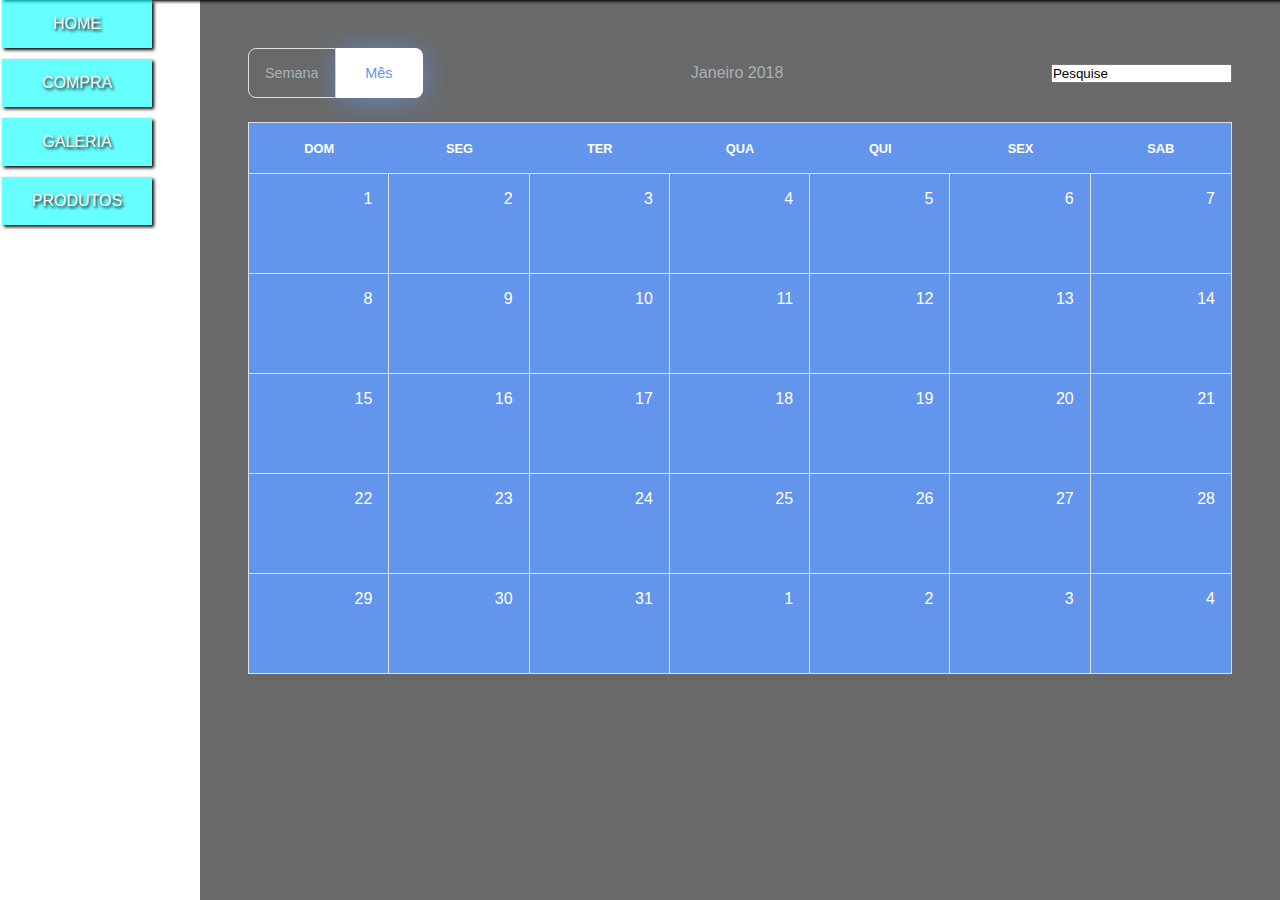
<file: site/calendario.html>
<html>
<meta charset="utf-8">
<head>
<link rel="stylesheet" type="text/css" href="style/calendario.css">
<link rel="stylesheet" type="text/css" href="style/estilop.css">
<title>Persona artes</title>
</head>
<body>
<header>
<input type="checkbox" id="bt_menu" >
<label for="bt_menu">&#9776;</label>
 <nav class="menu" >
<ul>
    <li ><a href="#">HOME</a>
    <ul>
    </ul></li>
      <li><a href="#">COMPRA</a>
        <ul>
     <li> <a href="calendario.html"> Calendário </a></li>
     <li> <a href="pedido.html"> Pedido</a></li>
      </li>   </ul>
    <li ><a href="#">GALERIA</a>
     <ul>
     <li> <a href="#"> FESTAS </a></li>
     <li> <a href="#"> EVENTOS</a>
            </ul></li>


     <li ><a href="menuopcoes.html">PRODUTOS</a>
        <ul>
     <li> <a href="#"> Caixinhas  </a></li>
     <li> <a href="#"> Convites</a></li>
     <li> <a href="#"> Bolos Fake</a></li>
     <li> <a href="#"> Letras 3D </a></li>
     </ul></li>
  </ul>
</nav>
</header>
<div class="wrapper">
  <main>
    <div class="toolbar">
      <div class="toggle">
        <div class="toggle__option">semana</div>
        <div class="toggle__option toggle__option--selected">mês</div>
      </div>
      <div class="current-month">Janeiro 2018</div>
      <div class="search-input">
        <input type="text" value="Pesquise">
        <i class="fa fa-search"></i>
      </div>
    </div>
    <div class="calendar">
      <div class="calendar__header">
        <div>dom</div>
        <div>seg</div>
        <div>ter</div>
        <div>qua</div>
        <div>qui</div>
        <div>sex</div>
        <div>sab</div>
      </div>
      <div class="calendar__week">
        <div class="calendar__day day">1</div>
        <div class="calendar__day day">2</div>
        <div class="calendar__day day">3</div>
        <div class="calendar__day day">4</div>
        <div class="calendar__day day">5</div>
        <div class="calendar__day day">6</div>
        <div class="calendar__day day">7</div>
      </div>
      <div class="calendar__week">
        <div class="calendar__day day">8</div>
        <div class="calendar__day day">9</div>
        <div class="calendar__day day">10</div>
        <div class="calendar__day day">11</div>
        <div class="calendar__day day">12</div>
        <div class="calendar__day day">13</div>
        <div class="calendar__day day">14</div>        
      </div>
      <div class="calendar__week">
        <div class="calendar__day day">15</div>
        <div class="calendar__day day">16</div>
        <div class="calendar__day day">17</div>
        <div class="calendar__day day">18</div>
        <div class="calendar__day day">19</div>
        <div class="calendar__day day">20</div>
        <div class="calendar__day day">21</div>    
      </div>
      <div class="calendar__week">
        <div class="calendar__day day">22</div>
        <div class="calendar__day day">23</div>
        <div class="calendar__day day">24</div>
        <div class="calendar__day day">25</div>
        <div class="calendar__day day">26</div> 
        <div class="calendar__day day">27</div> 
        <div class="calendar__day day">28</div> 
      </div>
      <div class="calendar__week">
        <div class="calendar__day day">29</div>
        <div class="calendar__day day">30</div>
        <div class="calendar__day day">31</div>
        <div class="calendar__day day">1</div>
        <div class="calendar__day day">2</div>
        <div class="calendar__day day">3</div>
        <div class="calendar__day day">4</div>
      </div>
    </div>
  </main>
 
</div>
	


</body>

</html>










<!-- <img src="imagem/branca de neve/itens/branca-de-neve-wallpaper.JPG"><img src="#">  <>/* ! @ {   }""@#$%¨&*()`{}?:<>|+_  </>  ="  "  : ;  :   %  # {   } @ {   } </>
<  ="  " > */<div class="cabeçalho"></div> -->

<!--
<>/@#{}!"":  <div class="login">
<p><a href="#">Login </a></p>

<p><a href="#">cadastro</a></p>
</div>-->
</file>
<file: site/style/calendario.css>
*{padding: 0;margin: 0;}
.wrapper {
  display: grid;
  grid-template-rows: 70px 1fr 70px;
  grid-template-columns: 1fr;
  grid-template-areas: "sidebar"
                       "content";
  width: 100vw; /* unnecessary, but let's keep things consistent */
  height: 100vh;
}

@media screen and (min-width: 850px) {
  .wrapper {
    grid-template-columns: 200px 5fr;
    grid-template-rows: 1fr;
    grid-template-areas: "sidebar content";
  }
}



/* SIDEBAR */

main {
  grid-area: content;
  padding: 48px;
}

sidebar {

  grid-area: sidebar;
  display: grid;
  grid-template-columns: 1fr 3fr 1fr;
  grid-template-rows: 3fr 1fr;
  grid-template-areas: "logo menu avatar"
                       "copyright menu avatar";
}
.logo {
  display: flex;
  align-items: center;
  justify-content: center;
}
.copyright {
  text-align: center;
}
.avatar {
  grid-area: avatar;
  display: flex;
  align-items: center;
  flex-direction: row-reverse;
}
.avatar__name {
  flex: 1;
  text-align: right;
  margin-right: 1em;
}
.avatar__img > img {
  display: block;
}

.copyright {
  grid-area: copyright;
}
.menu {
  grid-area: menu;
  display: flex;
  align-items: center;
  justify-content: space-evenly;
}
.logo {
  grid-area: logo;
}
.menu__text {
  display: none;
}

@media screen and (min-width: 850px) {
  sidebar {
    grid-template-areas: "logo"
                         "avatar"
                         "menu"
                         "copyright";
    grid-template-columns: 1fr;
    grid-template-rows: 50px auto 1fr 50px;
  }
  
  .menu {
    flex-direction: column;
    align-items: normal;
    justify-content: flex-start;
  }
  .menu__text {
    display: inline-block;
  }
  .avatar {
    flex-direction: column;
  }
  .avatar__name {
    margin: 1em 0;
  }
  .avatar__img > img {
    border-radius: 50%;
  }
}




/* MAIN */

.toolbar{
  display: flex;
  justify-content: space-between;
  align-items: center;
  margin-bottom: 24px;
}
.calendar{ }

.calendar__week,
.calendar__header {
  background-color: #6495ED;
  color: white;
  display: grid;
  grid-template-columns: repeat(7, 1fr);  
}
.calendar__week {
  grid-auto-rows: 100px;
  text-align: right;
}

.calendar__header {
  grid-auto-rows: 50px;
  align-items: center;
  text-align: center;
}

.calendar__day {
  padding: 16px;
}




/* COSMETIC STYLING */

:root {
  --red: #6495ED;
}

body {
  font-family: Montserrat;
  font-weight: 100;
  color: #A8B2B9;
}

sidebar {

  box-shadow: 5px 0px 20px rgba(0, 0, 0, 0.2);
}

main {
  background-color: #696969;
}

.avatar__name {
  font-size: 0.8rem;
}

.menu__item {
  text-transform: uppercase;
  font-size: 0.7rem;
  font-weight: 500;
  padding: 16px 16px 16px 14px;
  border-left: 4px solid transparent;
  color: inherit;
  text-decoration: none;
  transition: color ease 0.3s;
}

.menu__item--active .menu__icon {
  color: var(--red);
}
.menu__item--active .menu__text {
  color: black;
}

.menu__item:hover {
  color: black;
}


.menu__icon {
  font-size: 1.3rem;
}

@media screen and (min-width: 850px) {
  .menu__icon {
    font-size: 0.9rem;
    padding-right: 16px;
  }
  .menu__item--active {
    border-left: 4px solid var(--red);
    box-shadow: inset 10px 0px 17px -13px var(--red);
  }
}

.copyright {
  font-size: 0.7rem;
  font-weight: 400;
}

.calendar {
  background-color: white;
  border: 1px solid #e1e1e1;
}

.calendar__header > div {
  text-transform: uppercase;
  font-size: 0.8em;
  font-weight: bold;
}

.calendar__day {
  border-right: 1px solid #e1e1e1;
  border-top: 1px solid #e1e1e1;
}

.calendar__day:last-child {
  border-right: 0;
}

.toggle{
  display: grid;
  grid-template-columns: 1fr 1fr;

  text-align: center;
  font-size: 0.9em;
}
.toggle__option{
  padding: 16px;
  border: 1px solid #e1e1e1;
  border-radius: 8px;
  text-transform: capitalize;
  cursor: pointer;
}
.toggle__option:first-child {
    border-top-right-radius: 0;
    border-bottom-right-radius: 0;
}
.toggle__option:last-child {
    border-left: 0;
    border-top-left-radius: 0;
    border-bottom-left-radius: 0;
}
.toggle__option--selected{
  border-color: white;
  background-color: white;
  color: var(--red);
  font-weight: 500;
  box-shadow: 1px 2px 30px -5px var(--red);
.wrapper {
  display: grid;
  grid-template-rows: 70px 1fr 70px;
  grid-template-columns: 1fr;
  grid-template-areas: "sidebar"
                       "content";
  width: 100vw; /* unnecessary, but let's keep things consistent */
  height: 100vh;
}

@media screen and (min-width: 850px) {
  .wrapper {
    grid-template-columns: 200px 5fr;
    grid-template-rows: 1fr;
    grid-template-areas: "sidebar content";
  }
}



/* SIDEBAR */

main {
  grid-area: content;
  padding: 48px;
}

sidebar {

  grid-area: sidebar;
  display: grid;
  grid-template-columns: 1fr 3fr 1fr;
  grid-template-rows: 3fr 1fr;
  grid-template-areas: "logo menu avatar"
                       "copyright menu avatar";
}
.logo {
  display: flex;
  align-items: center;
  justify-content: center;
}
.copyright {
  text-align: center;
}
.avatar {
  grid-area: avatar;
  display: flex;
  align-items: center;
  flex-direction: row-reverse;
}
.avatar__name {
  flex: 1;
  text-align: right;
  margin-right: 1em;
}
.avatar__img > img {
  display: block;
}

.copyright {
  grid-area: copyright;
}
.menu {
  grid-area: menu;
  display: flex;
  align-items: center;
  justify-content: space-evenly;
}
.logo {
  grid-area: logo;
}
.menu__text {
  display: none;
}

@media screen and (min-width: 850px) {
  sidebar {
    grid-template-areas: "logo"
                         "avatar"
                         "menu"
                         "copyright";
    grid-template-columns: 1fr;
    grid-template-rows: 50px auto 1fr 50px;
  }
  
  .menu {
    flex-direction: column;
    align-items: normal;
    justify-content: flex-start;
  }
  .menu__text {
    display: inline-block;
  }
  .avatar {
    flex-direction: column;
  }
  .avatar__name {
    margin: 1em 0;
  }
  .avatar__img > img {
    border-radius: 50%;
  }
}




/* MAIN */

.toolbar{
  display: flex;
  justify-content: space-between;
  align-items: center;
  margin-bottom: 24px;
}
.calendar{ }

.calendar__week,
.calendar__header {
  background-color: #6495ED;
  color: white;
  display: grid;
  grid-template-columns: repeat(7, 1fr);  
}
.calendar__week {
  grid-auto-rows: 100px;
  text-align: right;
}

.calendar__header {
  grid-auto-rows: 50px;
  align-items: center;
  text-align: center;
}

.calendar__day {
  padding: 16px;
}




/* COSMETIC STYLING */

:root {
  --red: #6495ED;
}

body {
  font-family: Montserrat;
  font-weight: 100;
  color: #A8B2B9;
}

sidebar {

  box-shadow: 5px 0px 20px rgba(0, 0, 0, 0.2);
}

main {
  background-color: #696969;
}

.avatar__name {
  font-size: 0.8rem;
}

.menu__item {
  text-transform: uppercase;
  font-size: 0.7rem;
  font-weight: 500;
  padding: 16px 16px 16px 14px;
  border-left: 4px solid transparent;
  color: inherit;
  text-decoration: none;
  transition: color ease 0.3s;
}

.menu__item--active .menu__icon {
  color: var(--red);
}
.menu__item--active .menu__text {
  color: black;
}

.menu__item:hover {
  color: black;
}


.menu__icon {
  font-size: 1.3rem;
}

@media screen and (min-width: 850px) {
  .menu__icon {
    font-size: 0.9rem;
    padding-right: 16px;
  }
  .menu__item--active {
    border-left: 4px solid var(--red);
    box-shadow: inset 10px 0px 17px -13px var(--red);
  }
}

.copyright {
  font-size: 0.7rem;
  font-weight: 400;
}

.calendar {
  background-color: white;
  border: 1px solid #e1e1e1;
}

.calendar__header > div {
  text-transform: uppercase;
  font-size: 0.8em;
  font-weight: bold;
}

.calendar__day {
  border-right: 1px solid #e1e1e1;
  border-top: 1px solid #e1e1e1;
}

.calendar__day:last-child {
  border-right: 0;
}

.toggle{
  display: grid;
  grid-template-columns: 1fr 1fr;

  text-align: center;
  font-size: 0.9em;
}
.toggle__option{
  padding: 16px;
  border: 1px solid #e1e1e1;
  border-radius: 8px;
  text-transform: capitalize;
  cursor: pointer;
}
.toggle__option:first-child {
    border-top-right-radius: 0;
    border-bottom-right-radius: 0;
}
.toggle__option:last-child {
    border-left: 0;
    border-top-left-radius: 0;
    border-bottom-left-radius: 0;
}
.toggle__option--selected{
  border-color: white;
  background-color: white;
  color: var(--red);
  font-weight: 500;
  box-shadow: 1px 2px 30px -5px var(--red);

{}
{}
{} 





/*
<!-- <img src="imagem/branca de neve/itens/branca-de-neve-wallpaper.JPG"><img src="#">  <>! @ {   }""@#$%¨&*()`{}?:<>|+_  </>  ="  "  : ;  :   %  # {   } @ {   } </>
<  ="  " > <div class="cabeçalho"></div> -->

<!--
<>/@#{}!"":  <div class="login">
<p><a href="#">Login </a></p>

<p><a href="#">cadastro</a></p>
</div>-->*/
</file>
<file: site/style/estilop.css>
/* <!--{   }  ! @ {   }""@#$%¨&*()`{}?:<>|+_  </>  ="  "  : ;  ~ :   %  # {   } @ {   }  <> </>
<  ="  " >  -->*/

*{padding: 0;margin: 0; }

body{ display: flex;flex-direction: column;justify-content: center; margin: 0;  }
 
 
/* MENU RESPONSIVO*/ 

 .menu{width: 100%;height: 10px; background-color: rgba(0,255,255,.6);
    font-family: arial;
    box-shadow: black 0.1em 0.1em 0.2em;
     text-shadow: black 0.1em 0.1em 0.2em;
  position: absolute;
   top: -10px;left: 2px; 
  }

  .menu ul{list-style: none; position: relative;
   }

  .menu ul li{ width: 150px;float: left;margin-top: 10px;
      }

  .menu  a{
  padding: 15px;display: block;text-decoration: none;
  text-align: center;color: #234512;background-color: rgba(0,255,255,.6);
  color: white;
  box-shadow: black 0.1em 0.1em 0.2em;
  }

 .menu ul ul{position: absolute;visibility: hidden;   }

 .menu ul  li:hover ul{ visibility: visible; }

 .menu  a:hover{ background-color: rgba(255,255,255,0.5);
  color: red ; transition: 1s; }

 .menu ul li{ float: none; border-bottom: 1px solid  white;
  margin-top: 10px; }


.menu ul ul li{ background-color: rgba(0,255,255,.6);margin-top: 10px; }

header label[for="bt_menu"]{padding: 5px;background-color: rgba(0,255,255,.6);
  color:  #fff;font-family: "arial";text-align: center;
  font-size: 30px; cursor: pointer;
  width: 50px; height: 50px;
  border-radius: 15%;
   text-shadow: black 0.1em 0.1em 0.2em;
   box-shadow: black 0.1em 0.1em 0.2em;
   margin-left: 3px;
   position: absolute;
   top: 3px;left: 2px; }

 #bt_menu{
  display: none;
    }

 header label[for="bt_menu"]{display: none;   }

@media (max-width:800px){header label[for="bt_menu"]{
  display: block;}#bt_menu:checked ~ .menu{margin-left: 0; }
  .menu{ margin-top: 5px; margin-left: -100%;
  transition: all .4s;   }
.menu ul li{ width: 100%; float: none;

 }.menu ul ul{ position: static;  overflow: hidden;
  max-height: 0; transition: all .4s;

  }.menu ul li:hover ul{ height: auto;max-height: 200px;
   transition: 1s; }

 }


 /* responsividade do video slid*/

 .video{background-color: white;width: 70%;
  margin-top: 20%;
  background-size: 100%;
margin-left: 15%;
display: flex;flex-direction: column;
justify-content: center;align-items: center;
border: 2px solid gray;
}
.video h1{ text-align: left; margin-top: 10px;

}
.video p{ text-align: left; margin-top: 10px;

}
.video a{ text-align: center;
color: green;
}
@media all and (min-width: 400px) {
  .video{background-color: white;width: 70%;
  margin-top: 20%;
  background-size: 100%;
margin-left: 15%;
display: flex;flex-direction: column;
justify-content: center;align-items: center;
border: 2px solid gray;
text-align: center;
}
.video h1{ text-align: left; margin-top: 10px;

}
.video p{ text-align: left; margin-top: 10px;

}
.video a{ text-align: center;
color: green;
}


}
iframe{
}


.logo {
  background-image: url("../img/IMG-20160402-WA0014.jpg ");
  background-size: cover;
  background-attachment: fixed;
  background-position: left;
  height: 100vh;
  min-height: 375px;
  display: flex;
  justify-content:center;
  align-items: center;
  text-align: center;
  background-repeat: no-repeat;
}

.intro-text{ width: 100%;height: 200px;display: flex;
flex-direction: column;justify-content: center;
align-items:center; margin-top: 0%; padding-top: 430px}

 .intro-text p,  .intro-text h1 {
  color: #708090; font-weight: 700; margin-top: 0px;
}

 .intro-text h1 {
  margin-top: 1%;
  font-size: 2em;
  text-transform: uppercase;
  color: #fff;
  font-stretch: expanded;
  padding: 10px;
  background-color: #708090;
  border-radius: 5px;
  text-shadow: black 0.1em 0.1em 0.2em;
  box-shadow:  black 0.1em 0.1em 0.2em;

}

 .intro-text p {
  font-size: 1.5em;
  font-style: italic;
}

/* responsividade persona fest o nome do site em uma div azul */

@media all and (min-width: 400px) {

  .intro-text{ width: 100%;height: 200px;display: flex;
flex-direction: column;justify-content: center;
align-items: center; margin-top: 0%; text-shadow: black 0.1em 0.1em 0.2em;
}
   .intro-text p {
    font-size: 1.5em;
  }
}

 .intro-text .btn-intro {
  display: inline-block;
  color: white;
  background-color: rgba(0, 255, 255, .6);
  border-color: #fed136;
  border-radius: 3px;
  font-size: 1.5em;
  padding: 10px 40px;
  margin-top: 15px;
  line-height: 1.42857143;
  text-align: center;
  vertical-align: middle;
  cursor: pointer;
  text-decoration: none ;
  text-transform: uppercase;
  border-radius: 20%;
  border: 2px solid white;
  box-shadow: black 0.1em 0.1em 0.2em;
   text-shadow: black 0.1em 0.1em 0.2em;
}


.container{ width: 80%; height: 250px;background-color: white;
margin-top: 10%;margin-left: 7%;display: flex;flex-direction:row;
justify-content: center;align-items: center;flex-wrap: wrap;
padding: 5px;background-size: 100%;
border-right: 3px solid gray; border-left: 3px solid gray;
border-radius: 5%;}

.conteudo{width: 30%; height: 35%;background-color: rgba(0,0,0,.9);
background-size: 100%;display: flex;flex-direction: row;
border-radius: 20%; justify-content: center;align-items: center;
margin-top: 2px; border: 2px solid green;background-size: 100%;
text-align: center;margin-left: 5px; }

.conteudo img{width: 75%; height:50px;background-size:  100%; border-radius: 50%;

}
.conteudo1{width: 100%;height: 10%; background-color: transparent;text-align: center;}
.container .conteudo iframe{width: 90%;height: 80px;}


/* responsividade da div da galeria de videos fotos*/
@media all and (min-width: 400px) {
  .container{ width: 70%; height: 400px;background-color: white;
margin-top: 10%;margin-left: 15%;

}
}

@media all and (min-width: 800px) {
  .container{ width: 70%; height: 250px;background-color: white;
margin-top: 10%;margin-left: 15%;display: flex;flex-direction: row;
justify-content: center;align-items: stretch;flex-wrap: wrap;
padding: 10px;background-size: 100%;
border-right: 3px solid gray; border-left: 3px solid gray;
border-radius: 5%;}
}

/* Header 
.conteudo img:hover{width: 15%; height:15%;transition: 1s; 
   height: 50vh;
  min-height: 100px; }*/

.item{ width: 30%; height: 100%;background-color: #8B1C62;
   }
.item h1 a{font-size: 50px;padding: 3px;color: #fffccc;text-decoration: none;
    border-bottom: 1px solid white;}
   

.temas{width: 80%; height: 75px;display: flex;flex-direction: column;
  background-color:  transparent; justify-content: center;
  text-align: center;
border: 2px solid white;border-radius: 5px;color: white;
margin-left: 10%;margin-top: 10%;border: 3px solid #8B1C62;
box-shadow: black 0.2em 0.5em 2.5em;
text-shadow:  black 0.2em 0.2em 0.3em;
}
 
 .temas a{ text-decoration: none;color: #8B1C62;  }


.lista{width: 80%;height: 200px;background-color: rgba(0,100,255,.2);
display: flex;flex-direction: row;text-align: center;
justify-content: center;background-size: 100%;
 margin-top: 10px;position: relative;
 border-radius: 5px; margin-top: 1px;margin-left: 10%;
  overflow: hidden; }

.lista ul{width: 80%;height: 50%;list-style: none;margin-top: 5px;  }
.lista ul li{width: 100%;height: 50%; margin-top: 5px; 
 margin-left: 10px;  text-align: center;   }
.lista ul li a{ color: #ff3555;text-decoration: none;font-family: arial; }
   

   /* responsividade dos modelos*/

@media all and (min-width: 500px){
  .modelos{display: flex;
    justify-content: center;background-color: blue;
  }
  .icon{width: 70%;height: 800px;
    display: flex; flex-direction:wrap;
    align-items: center;text-align: center;
    justify-content: center;
    margin-left: 10%; 
}
.modelo{width: 30%;height: 30%;margin-top: 20%;
}
.simbolo{margin-top: 3%;
  }
}

.modelos{width: 50%; height: 75px;background-color: transparent;
 text-align: center;display: flex;flex-direction: column;justify-content: center;
border: 2px solid white;border-radius: 5px;margin-left: 25%;
margin-top: 15%; border: 3px solid #8B1C62;
box-shadow: black 0.2em 0.5em 2.5em;
text-shadow:  black 0.2em 0.2em 0.3em;background-color: transparent; }
.modelos a{ text-decoration: none;color:  #8B1C62;  }
.modelos h1{}
.icon{ width: 80%;height: 900px;background-color: white;margin-top: 13%;
  margin-left: 15px;display: flex;flex-wrap: wrap;  justify-content: center;
  align-items: flex-start; justify-content: space-between;margin-left: 10%; 
   transition: all 2s; }

.modelo{margin: 1%;width: 30%;height: 20%; margin: 2px; 
  border: 2px solid #8B4513;transition: all 1s;
  border-radius: 5%; overflow: hidden; }
.modelo img{width: 100%; height:100%;background-size:  100%; border-radius: 5%;  }
.modelo:hover img{width: 110%; height: 110%;transition: 1s;    } 





.simbolo{width: 100%;height: 50px;margin-top: 20%; background-color: #8B1C62; }
.simbolo h1{color: white;font-size: 20px; text-align: center;   }
.simbolo p{ color: white; font-size: 15px;text-align: center;  }


footer { width: 100%;height: 170px;
  display: flex;flex-direction: column;
  justify-content: center;
  align-items: center;
margin-top: 0%;background-color: white; }



/* responsividade das redes sociais */ 

@media all and (min-width: 300px){footer section.social
  {
    display: grid;grid-template-columns: repeat(1, 2fr);
}
}
footer{width:100%; height: 400px;}
footer section.social ul {
  display: flex;
  flex-direction: row;
  justify-content: center;
  align-items: center;
  list-style: none;
  margin-top: 0;
  padding: 0;
}

footer section.social a{
  margin: 15px;
  color: #555;
  border: 3px solid #555;
  border-radius: 50%;
  width: 75px;
  height: 75px;
  display: flex;
  justify-content: center;
  align-items: center;
  text-decoration: none;
  transition: all 2s;
}

footer section.social a:hover {
  color: #fff;
  background-color: #555;
}
section.address{width: 100%;height: 100px;background-color: white; 
display: flex;flex-direction: column;justify-content: center;
align-items: center;   }

 section.copyright {
  padding: 15px;
  text-align: center;
  color: #555;
  background-color: #c7c7af;
}

 section.copyright i.fa-heart {
  color: #f00;
}

body { 

    margin: 0; 


    font-family: sans-serif; 
 } 

  .navigation { 
    background-color: #8B1C62; 
    margin: 0; 
    padding: 0; 
    list-style: none; 
   display: flex; 
   flex-direction: column; 
    align-items: stretch; 
  } 

  .navigation li { 
   text-align: center; 
   padding: 10px; 
    border-bottom: 1px solid rgba(255, 255, 255, .5);
    border-right: 2px solid white; 
    border-left: 2px solid white;
  } 

  .navigation li:hover, .navigation li:active { 

    background-color: #42A5F5; 
   cursor: pointer; 
  } 

 .navigation li a{ 


    color: #fff; 

    text-decoration: none; 

  } 

  /* responsividade do menu do site*/ 

 @media all and (min-width: 700px) { 

   .navigation { 

     flex-direction: row; 
      justify-content: space-around; 

    } 

  } 

  @media all and (min-width: 1000px) { 
    .navigation { 

      justify-content: flex-end; 
    } 
  } 

  </style> 
</head>
</file>
